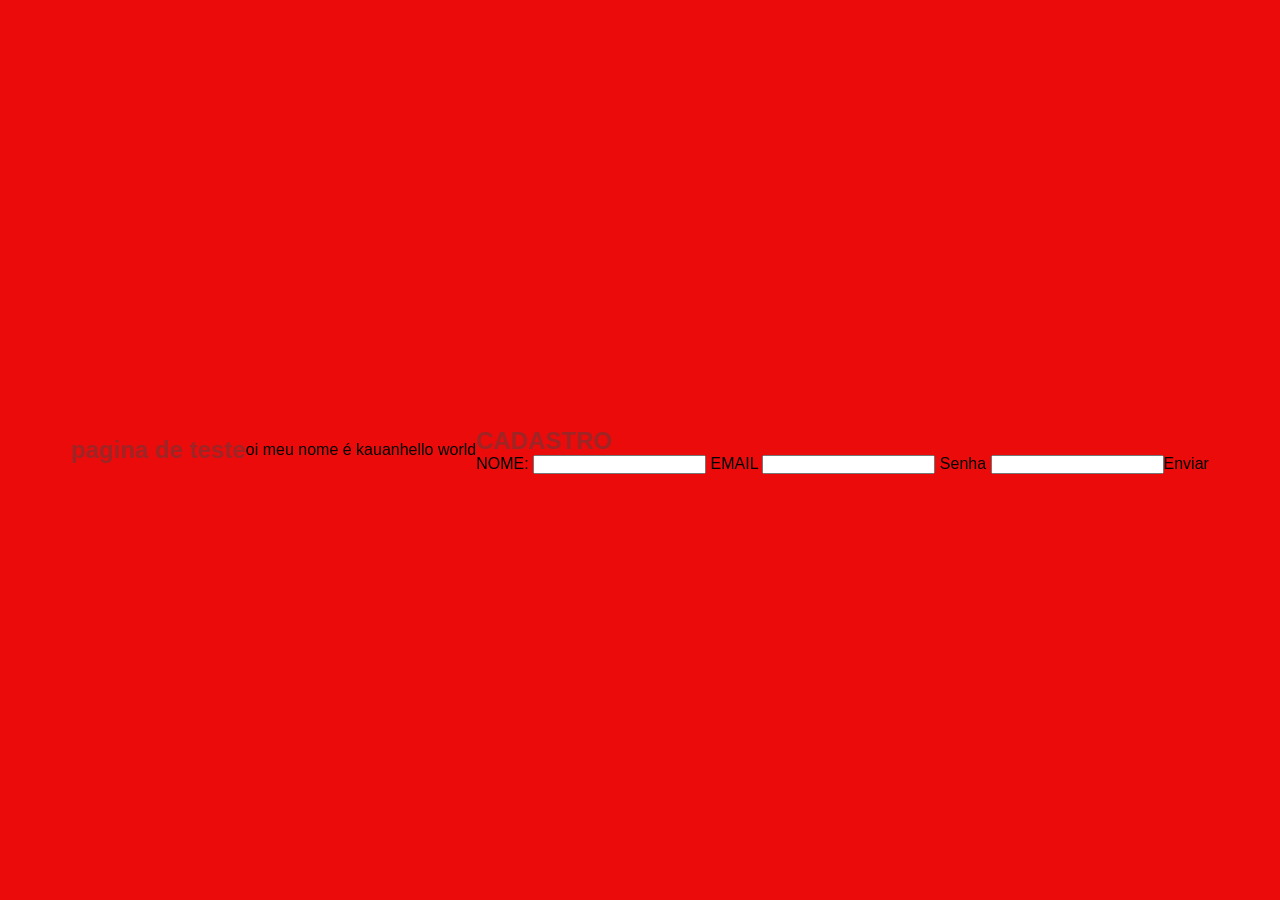
<file: index.html>
<!DOCTYPE html>
<html lang="pt-br">
<head>
    <meta charset="UTF-8">
    <meta name="viewport" content="width=device-width, initial-scale=1.0">
    <title>Document</title>
       <link rel="stylesheet" href="./STYLE.CSS">
</head>
<body>
    <h1>pagina de teste</h1>
    </p>oi meu nome é kauan</p>
    </body>
    <footer>
        <p>hello world</p>
    </footer>
</html>
<html>
    <form>
        <h1> CADASTRO </h1>
            <label> NOME: </label>
            <INPUT Type="Text" NAME="NOME">
            <label> EMAIL </label>
            <input Type="EMAIL" NAME="EMAIL>"
            <label> Senha </label>
            <input Type="Password" NAME="SENHA"
            <button type="submit">Enviar</button>
    </form>
</file>
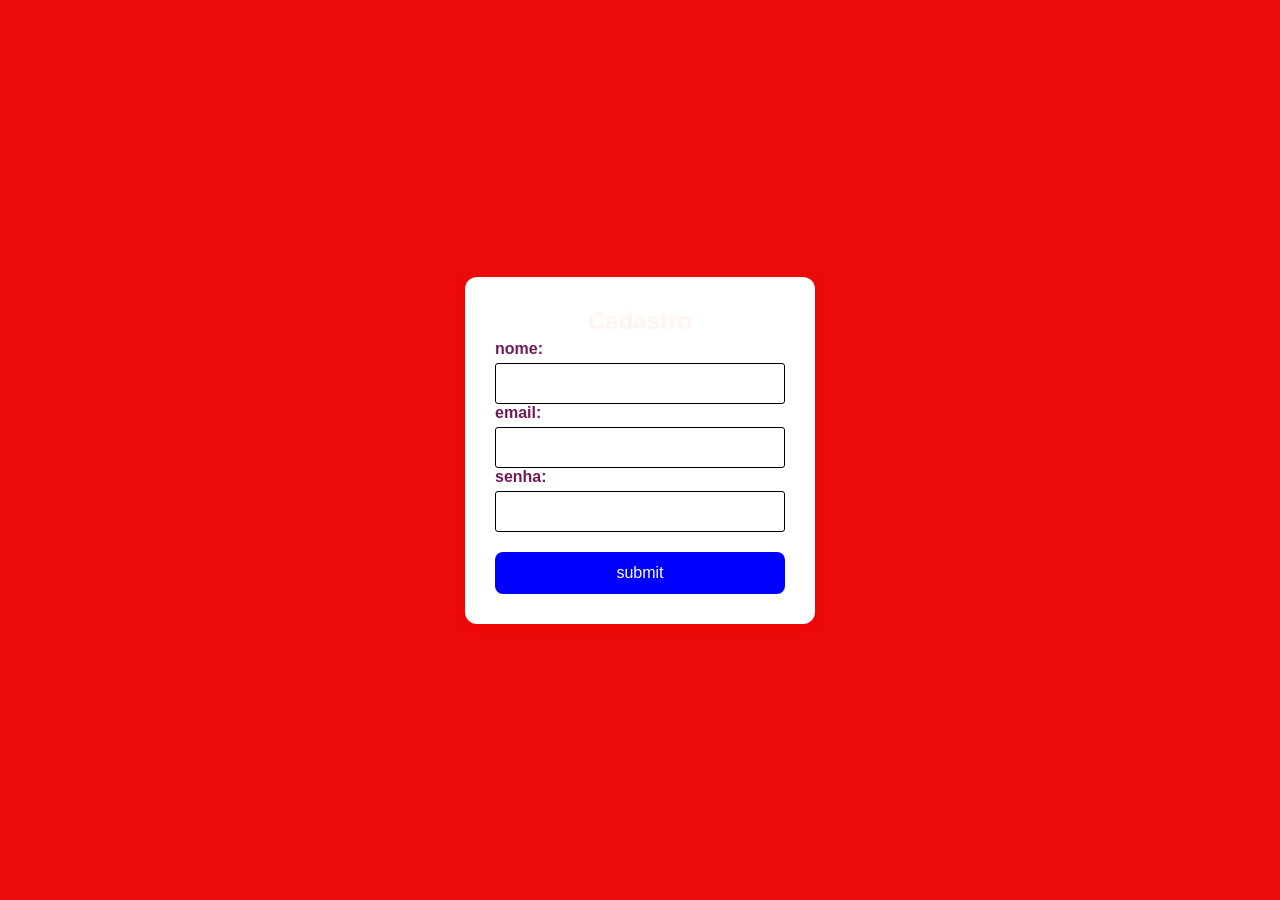
<file: index2.html>
<!DOCTYPE html>
<html lang="en">
<head>
    <meta charset="UTF-8">
    <meta name="viewport" content="width=device-width, initial-scale=1.0">
    <title>Document</title>
    <link rel="stylesheet" href="./STYLE.CSS">
</head>
<body>
    <form action ="./Sucesso.html"class=form>
        <h1 id="tituloform"> Cadastro </h1>
        <label class="textlabel"> nome:</label>
        <input class="campotexto" type="text" name="nome">
        <label class="textlabel">email:</label>
        <input class="campotexto" type="email" name="email">
        <label class="textlabel">senha:</label>
        <input class="campotexto" type="password" name="senha">
        <button id="bnenviar" type="submit">submit</button>
    </form>
</body>
</html>
</file>
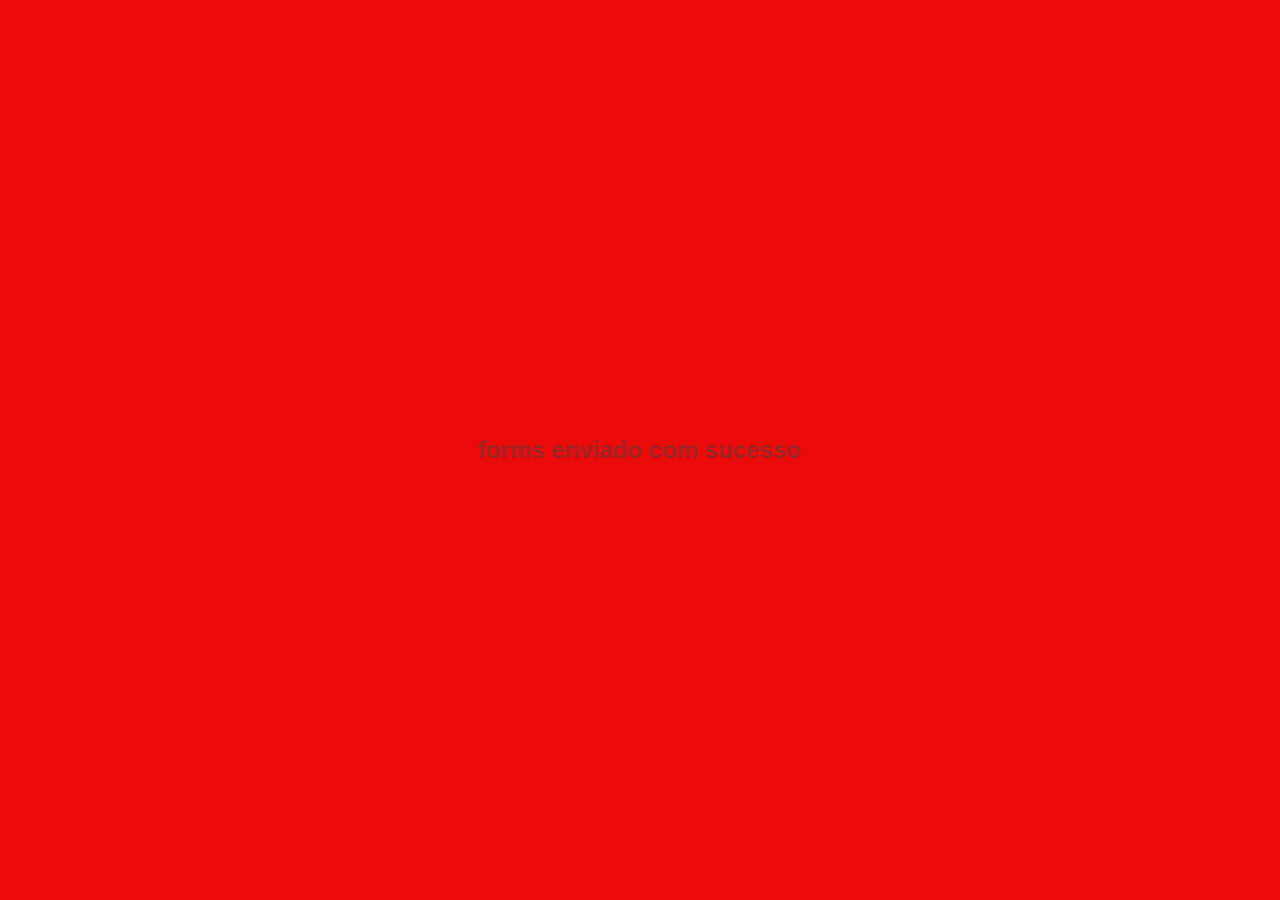
<file: Sucesso.html>
<!DOCTYPE html>
<html lang="en">
<head>
    <meta charset="UTF-8">
    <meta name="viewport" content="width=device-width, initial-scale=1.0">
    <title>Document</title>
       <link rel="stylesheet" href="./STYLE.CSS">
</head>
<body>
    <h1>forms enviado com sucesso</h1>
</body>
</html>
</file>
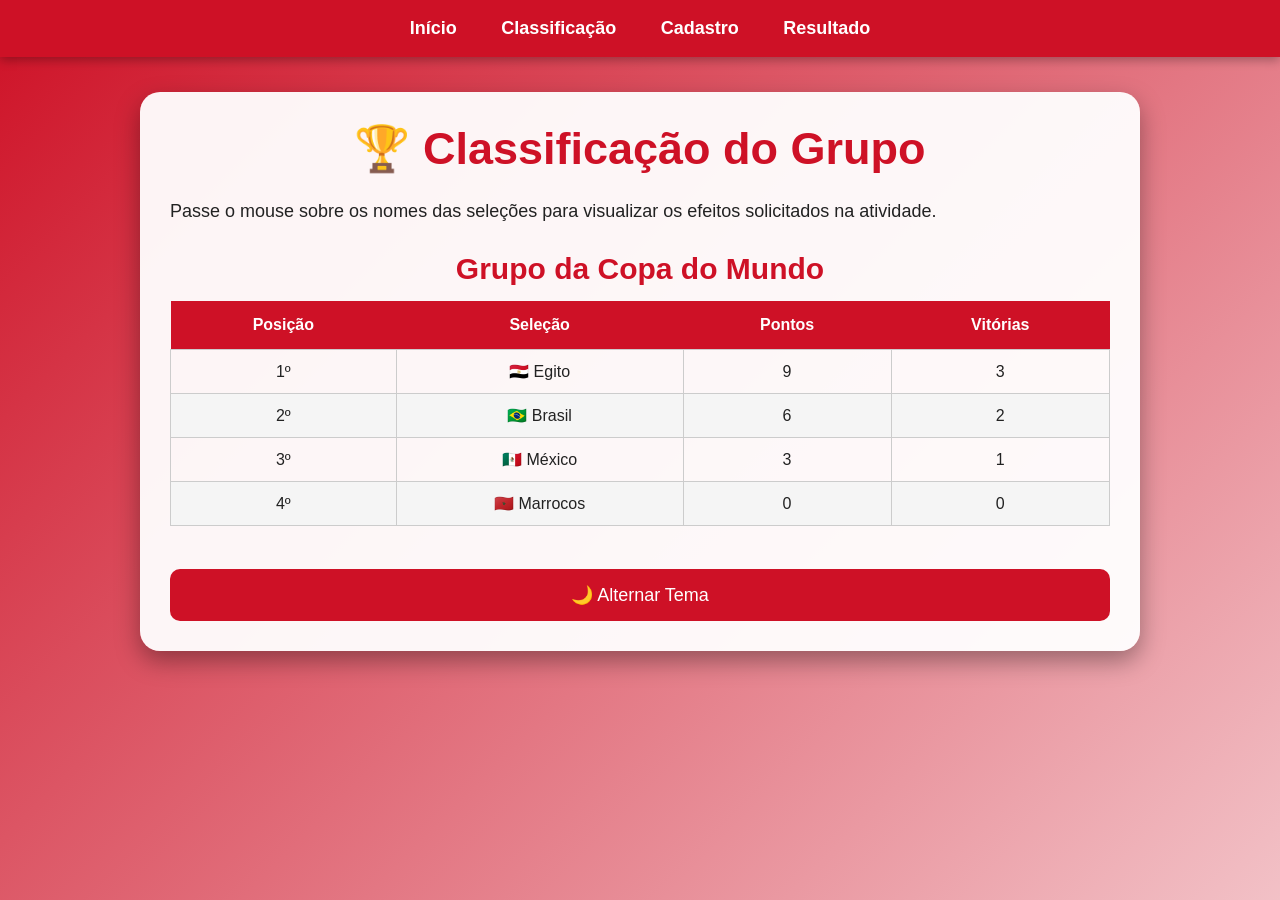
<file: copa3/html/index2.html>
<!DOCTYPE html>
<html lang="pt-BR">

<head>
    <meta charset="UTF-8">
    <meta name="viewport" content="width=device-width, initial-scale=1.0">
    <title>Classificação da Copa</title>
    <link rel="stylesheet" href="../CSS/style.css">
</head>

<body>

    <nav>
        <a href="index.html">Início</a>
        <a href="index2.html">Classificação</a>
        <a href="index1.html">Cadastro</a>
        <a href="resultado.html">Resultado</a>
    </nav>

    <div class="container">

        <h1>🏆 Classificação do Grupo</h1>

        <p>
            Passe o mouse sobre os nomes das seleções para visualizar os efeitos
            solicitados na atividade.
        </p>

        <table>

            <caption>Grupo da Copa do Mundo</caption>

            <thead>
                <tr>
                    <th>Posição</th>
                    <th>Seleção</th>
                    <th>Pontos</th>
                    <th>Vitórias</th>
                </tr>
            </thead>

            <tbody>

                <tr>
                    <td>1º</td>
                    <td class="classificado">🇪🇬 Egito</td>
                    <td>9</td>
                    <td>3</td>
                </tr>

                <tr>
                    <td>2º</td>
                    <td class="classificado">🇧🇷 Brasil</td>
                    <td>6</td>
                    <td>2</td>
                </tr>

                <tr>
                    <td>3º</td>
                    <td>🇲🇽 México</td>
                    <td>3</td>
                    <td>1</td>
                </tr>

                <tr>
                    <td>4º</td>
                    <td class="eliminado">🇲🇦 Marrocos</td>
                    <td>0</td>
                    <td>0</td>
                </tr>

            </tbody>

        </table>

        <br>

        <button onclick="tema()">🌙 Alternar Tema</button>

    </div>

    <script src="../JS/script.js"></script>

</body>

</html>
</file>
<file: STYLE.CSS>
*{
    margin: 0;
    padding: 0;
    box-sizing: border-box;
}
h1 {
    font-size: 24px;
}
h1{
    font-size: 24px;
    color: rgb(158, 37, 37); 
}
BODY{
    background-color:rgb(235, 11, 11) ;
    font-FAMILY: ARIAL, HELVETICA, SANS-SERIF;
    display: flex;
    justify-content: center;
    align-items: center;
    height: 100vh;
}
.textlabel{
    margin: 10x;
    margin-bottom: 5px;
    font-weight: bold;
    color: rgb(114, 27, 92);

}
.campotexto{
    padding: 12px;
    border: 1px solid #000000;
    border-radius: 3px;
    outline: none;
    transition: 0.3s;
}
.campotexto:focus{
    border-color: rgb(158, 37, 37);
box-shadow: 0,0,5px, rgba(158, 37, 37, 0.5);
}
.form{
    background:white;
    width: 350px;
    padding: 30px;
    border-radius: 12px;
    box-shadow:0 4px 10px #f30202;
    display: flex;
    flex-direction: column;
}
#tituloform{
    text-align: center;
    margin-bottom: 5px;
    font-weight:bold;
    color: seashell;
}
#bnenviar{
    margin-top: 20px;
    padding: 12px;
    background: blue;
    COLOR :white;
    border: none;
    border-radius: 8px;
    font-size: 16px;
    transition: 0.3s;
}
#bnenviar:hover{
    background: green
}
</file>
<file: copa3/CSS/style.css>
*{
    margin: 0;
    padding: 0;
    box-sizing: border-box;
}

body{
    font-family: Arial, Helvetica, sans-serif;
    background: linear-gradient(135deg,#ce1126,#ffffff,#000000);
    background-size: 300% 300%;
    animation: fundo 10s ease infinite;
    color: #222;
}

@keyframes fundo{
    0%{background-position:0% 50%;}
    50%{background-position:100% 50%;}
    100%{background-position:0% 50%;}
}

/* MENU */

nav{
    background:#ce1126;
    padding:18px;
    text-align:center;
    box-shadow:0 3px 10px rgba(0,0,0,.3);
}

nav a{
    color:white;
    text-decoration:none;
    margin:0 20px;
    font-size:18px;
    font-weight:bold;
    transition:.3s;
}

nav a:hover{
    color:#d4af37;
}

/* CONTAINER */

.container{
    width:90%;
    max-width:1000px;
    margin:35px auto;
    background:rgba(255,255,255,.95);
    padding:30px;
    border-radius:20px;
    box-shadow:0 10px 25px rgba(0,0,0,.35);
}

/* TÍTULOS */

h1{
    color:#ce1126;
    text-align:center;
    margin-bottom:20px;
    font-size:45px;
}

h2{
    color:#b8860b;
    margin-top:25px;
    margin-bottom:10px;
}

p{
    text-align:justify;
    line-height:1.8;
    font-size:18px;
}

/* IMAGENS */

img{
    display:block;
    margin:30px auto;
    width:100%;
    max-width:700px;
    border-radius:15px;
    box-shadow:0 8px 20px rgba(0,0,0,.35);
    transition:.4s;
}

img:hover{
    transform:scale(1.03);
}

/* LISTAS */

ol{
    margin-left:30px;
    line-height:2;
    font-size:18px;
}

ol li{
    transition:.3s;
}

ol li:hover{
    color:#ce1126;
    transform:translateX(8px);
}

/* TABELA */

table{
    width:100%;
    border-collapse:collapse;
    margin-top:25px;
}

caption{
    font-size:30px;
    margin-bottom:15px;
    color:#ce1126;
    font-weight:bold;
}

th{
    background:#ce1126;
    color:white;
    padding:15px;
}

td{
    border:1px solid #ccc;
    padding:12px;
    text-align:center;
}

tr:nth-child(even){
    background:#f5f5f5;
}

/* FORMULÁRIO */

label{
    display:block;
    margin-top:18px;
    font-weight:bold;
}

input,
select{
    width:100%;
    padding:12px;
    margin-top:6px;
    border:1px solid #ccc;
    border-radius:10px;
    font-size:16px;
}

input:focus,
select:focus{
    outline:none;
    border-color:#d4af37;
    box-shadow:0 0 8px rgba(212,175,55,.5);
}

button,
input[type=submit]{
    background:#ce1126;
    color:white;
    border:none;
    padding:15px;
    margin-top:25px;
    width:100%;
    border-radius:10px;
    font-size:18px;
    cursor:pointer;
    transition:.3s;
}

button:hover,
input[type=submit]:hover{
    background:#d4af37;
    color:#000;
    transform:scale(1.02);
}

/* RESULTADO */

.resultado{
    font-size:20px;
    line-height:2;
}

/* TEMA ESCURO */

.dark{
    background:#111;
    color:white;
}

.dark .container{
    background:#222;
    color:white;
}

.dark nav{
    background:#000;
}

.dark h1{
    color:#ce1126;
}

.dark h2{
    color:#d4af37;
}
</file>
